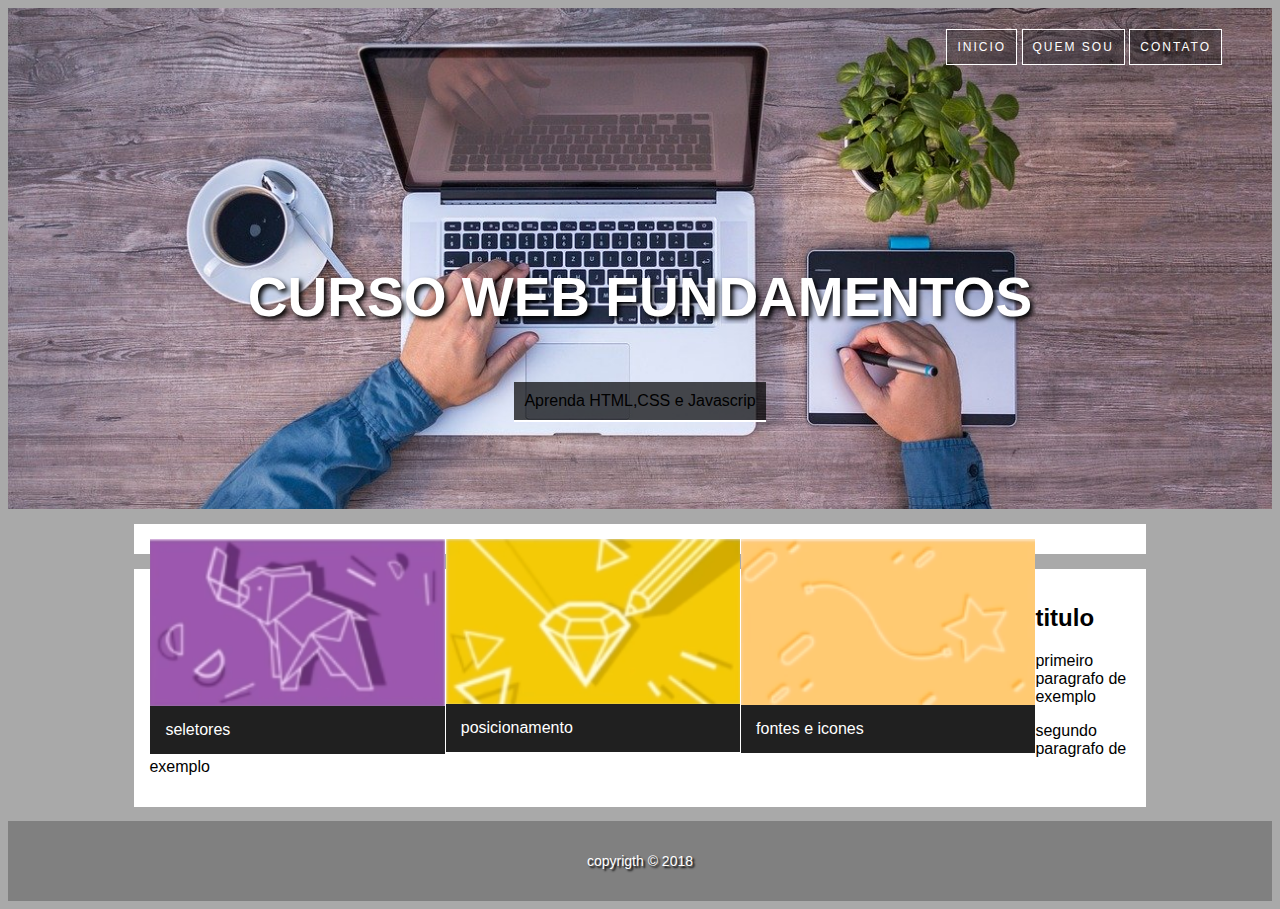
<file: aula_1/index.html>
<!doctype html>
<!--doctype informa ao navegador a versão do html que deve ser renderizada-->
<html lang="pt-br">
<head>
    <title>pagina de exemplo estrutura basica</title>
    <meta charset="utf-8">
    <meta name="author" content= "Daniel">
    <meta name="descriptions" contet= "lista de documentos">
    <meta name="keywords" contet= "html5, tecnologia">

    <link rel="stylesheet" href="css/estilo.css">
</head>

<body>

  <div id="principal">
    <header class="hero">
      <nav>
        <ul>
          <li><a href="index.html">inicio</a></li>
          <li><a href="#">quem sou</a></li>
          <li><a href="#">contato</a></li>
        </ul>
      </nav>
      <div class="hero-content">
        <h1>Curso Web Fundamentos</h1>
        <p>Aprenda HTML,CSS e Javascrip</p>
      </div>
    </header>

    <main>
        <section class="content-section">
            <div class="card">
                <img src="imagens/imagem1.png" alt="">
                <p>seletores</p>
            </div>
            <div class="card">
                <img src="imagens/imagem2.png" alt="">
                <p>posicionamento</p>
            </div>
            <div class="card">
                <img src="imagens/imagem3.png" alt="">
                <p>fontes e icones</p>
            </div>
        </section>
    
        <section class="content-section">
            <article>
                <header>
                  <h2>titulo</h2>
                </header>
                <p>primeiro paragrafo de exemplo</p>
                <p>segundo paragrafo de exemplo</p>
            </article>
        </section>
    </main> 
    
    <footer class="rodape">
      <p>copyrigth &copy; 2018</p>
    </footer>
  </div>
</body>
</html>
</file>
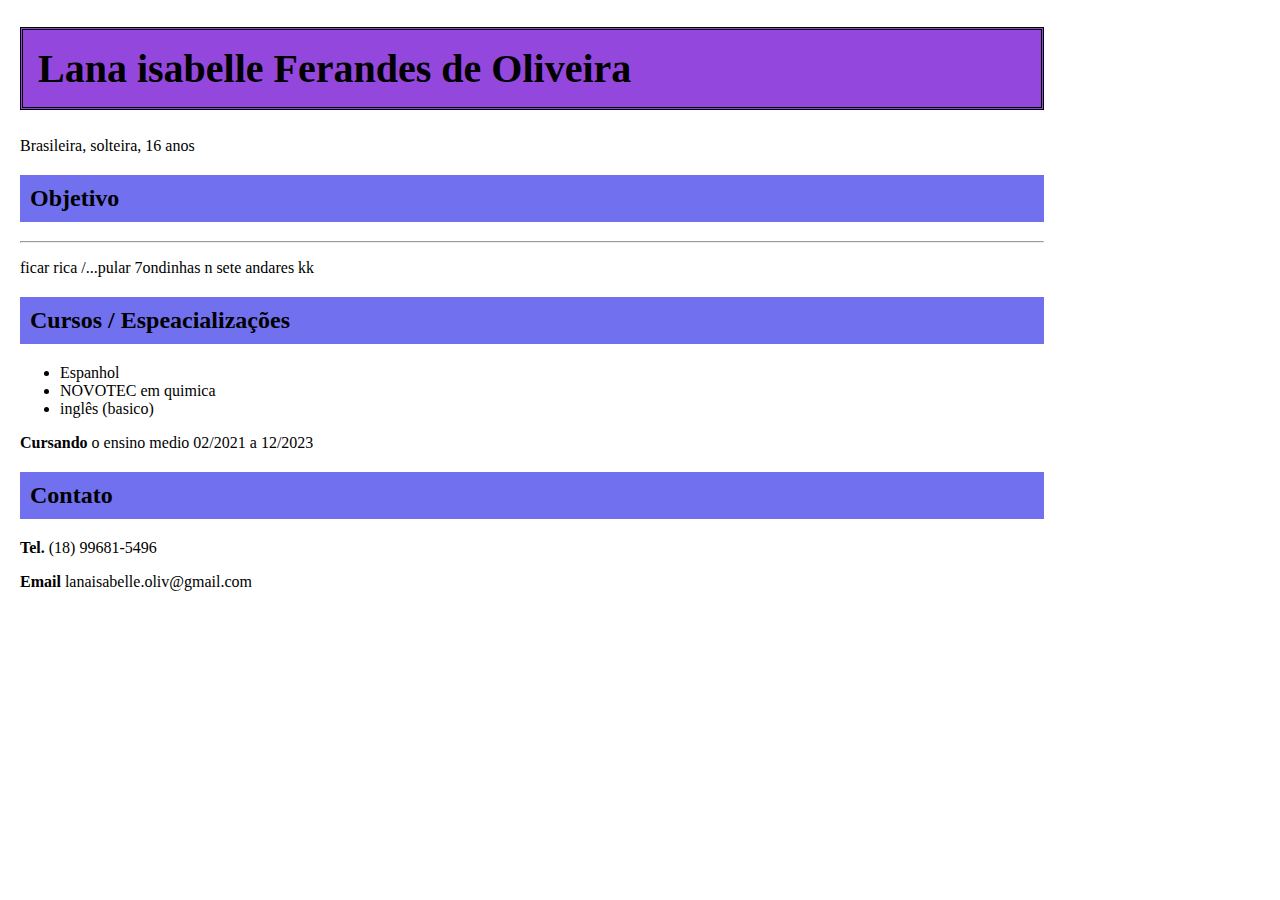
<file: aula_1/07_curriculum.html>
<!doctype html>
<!--doctype informa ao navegador a versão do html que deve ser renderizada-->
<html lang="pt-br">
    <head>
        <title>pagina de exemplo estrutura basica</title>
        <meta charset="utf-8">
        <meta name="author" content= "Daniel">
        <meta name="descriptions" contet= "lista de documentos">
        <meta name="keywords" contet= "html5, tecnologia">

        <style>
            body{
                width: 80%;
                margin: 20px;
            }
            h1{
                background:rgb(148, 71, 221);
                font-size: 40px;
                padding:15px;
                border-style: double;
            }
            h2{
                background:rgb(113, 113, 240);
            padding: 10px;
            background-origin: padding-box;
            }
        </style>
    </head>

    <body>
        <h1>Lana isabelle Ferandes de Oliveira</h1>
        <p>Brasileira, solteira, 16 anos</p>
        <h2>Objetivo</h2>
        <hr>
        <p>ficar rica /...pular 7ondinhas n sete andares kk</p>
        <h2>Cursos / Espeacializações</h2>
        <ul>
            <li>Espanhol</li>
            <li>NOVOTEC em quimica</li>
            <li>inglês (basico)</li>
        </ul>
        <b>Cursando</b> o ensino medio 02/2021 a 12/2023
        <h2>Contato</h2>
        <p><b>Tel. </b>(18) 99681-5496</p>
        <p><b>Email </b> <a>lanaisabelle.oliv@gmail.com</a> </p>
       
    </body>
</html>
</file>
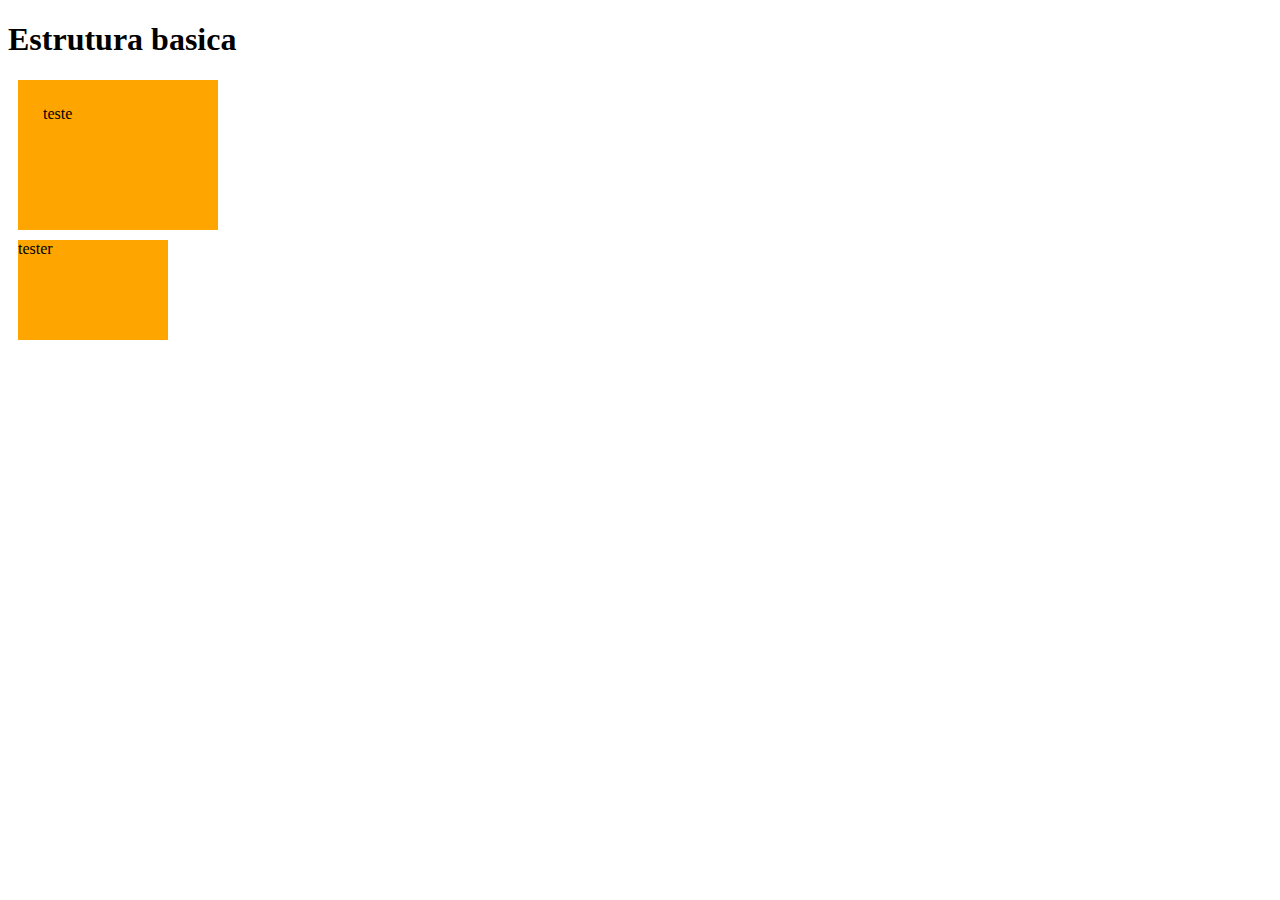
<file: aula_1/10box_sizim.html>
<!doctype html>
<!--doctype informa ao navegador a versão do html que deve ser renderizada-->
<html lang="pt-br">
    <head>
        <title>pagina de exemplo estrutura basica</title>
        <meta charset="utf-8">
        <meta name="author" content= "Daniel">
        <meta name="descriptions" contet= "lista de documentos">
        <meta name="keywords" contet= "html5, tecnologia">
    </head>

    <style>
        div{
            background: orange;
            width: 150px;
            height: 100px;
            margin: 10px;
        }

        #div1{
            padding: 25px;
        }
        #div2{
            box-sizing: border-box;
        }

    </style>
    <body>
        <h1>Estrutura basica </h1>
        <div id="div1">teste</div>
        <div id="div2">tester</div>
    </body>
</html>
</file>
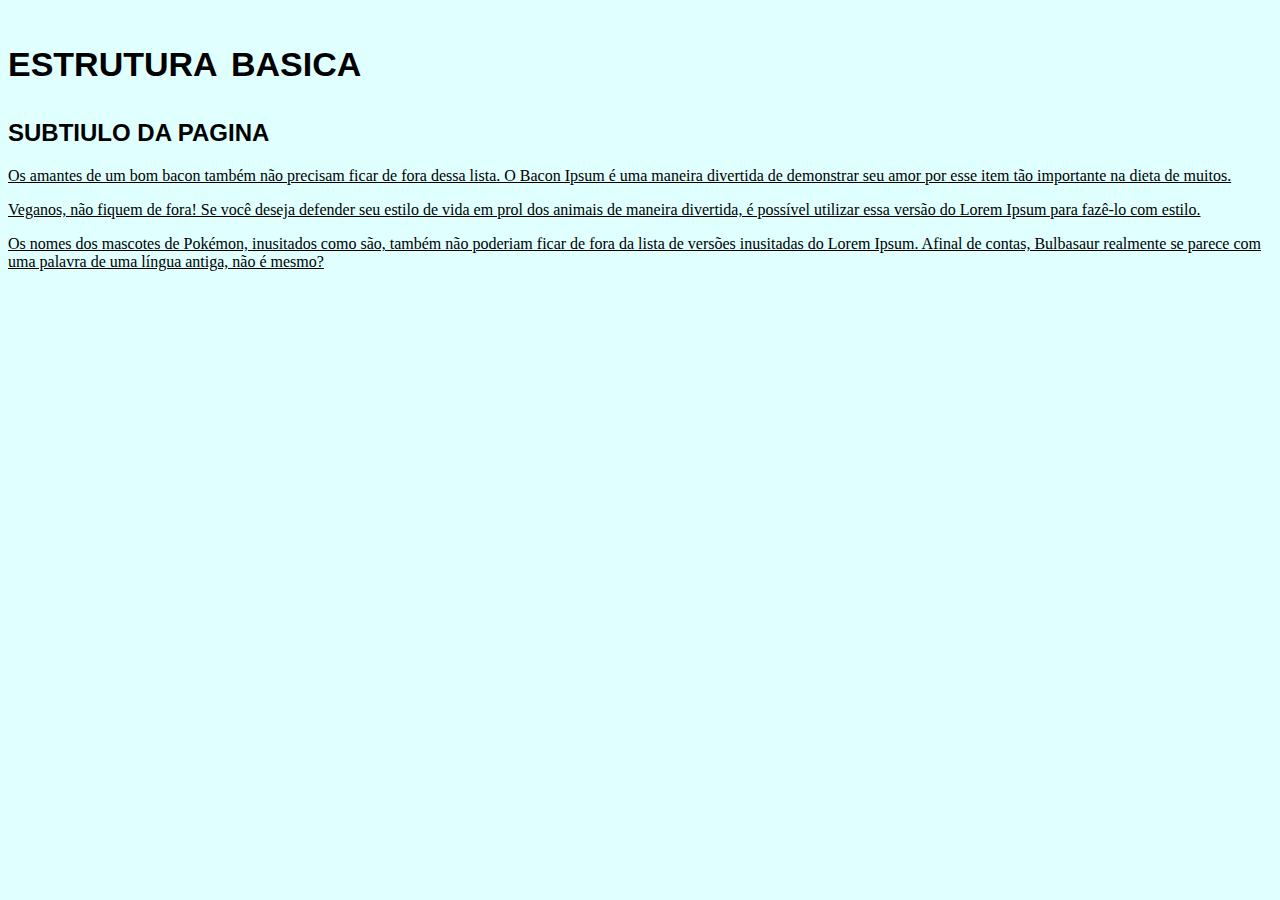
<file: aula_1/document.html>
<!doctype html>
<!--doctype informa ao navegador a versão do html que deve ser renderizada-->
<html lang="pt-br">
<head>
    <title>pagina de exemplo estrutura basica</title>
    <meta charset="utf-8">
    <meta name="author" content= "Daniel">
    <meta name="descriptions" contet= "lista de documentos">
    <meta name="keywords" contet= "html5, tecnologia">
   
<style>
    body{
        background-color: lightcyan;
    }

    h1{
        font-family:arial,hevetica,Arial, Helvetica, sans-serif;
        font-size: 48px;
        font-style: arial;
        font-variant: small-caps;
        color:rgb(125, 31, 212)
        boder-top 
    }
    h2{
        text-transform: uppercase;
        font-family:arial;
        text: rendering #0f0;
    }

    p{
        font-variant: normal;
        text-align:left;
        text-decoration:underline;
        text-rendering:#000ff0;
    }


</style>
</head>
    <body>
    <h1>estrutura basica</h1>
    <h2>subtiulo da pagina </h2>


    <p>Os amantes de um bom bacon também não precisam ficar de fora dessa lista. O Bacon Ipsum é uma maneira divertida de demonstrar seu amor por esse item tão importante na dieta de muitos.
</p>
    <p>Veganos, não fiquem de fora! Se você deseja defender seu estilo de vida em prol dos animais de maneira divertida, é possível utilizar essa versão do Lorem Ipsum para fazê-lo com estilo.
</p>
    <p>Os nomes dos mascotes de Pokémon, inusitados como são, também não poderiam ficar de fora da lista de versões inusitadas do Lorem Ipsum. Afinal de contas, Bulbasaur realmente se parece com uma palavra de uma língua antiga, não é mesmo?
</p>

</body>
</html>
</file>
<file: aula_1/css/estilo.css>
body{
    font-family: sans-serif;
    background: darkgray
}
.hero{
    background-image: url('../../imagens_css/laptop-2838921_1280.jpg');
    height: 500px;
    background-position: right center;
    background-size:cover;
    border-top: 1px solid transparent;
}
.hero-content{
    text-align: center;
    color: black;
    margin-top: 150px;
}
.hero-content h1{
    color: white;
    text-align: center;
    padding-top: 50px;  
    text-transform: uppercase;
    font-size: 55px;
    text-shadow: 3px 3px 5px black;
}
main{
    width: 80%;
    margin:auto;
}
.content-section{
    background-color: white;
    padding: 15px;
    margin-top: 15px;
}
.hero-content h2{
    background-color: rgb(202, 202, 202);
    width: auto;
    font-size: 40px;
    border-style: outset;
    
}
.hero-content p{
    background:rgba(0,0,0,.7);
    display: inline-block;
    padding: 10px;
    border-bottom: 2px solid white;
   
}
.hero nav ul{
    text-align: right;
    margin: 20px 50px 0 0;
}
.hero nav li{
    display: inline-block;
    list-style: none;
    border: 1px solid white;
}
.hero nav a{
    background: rgba(0,0,0,0.3);
    display: block;
    padding: 10px;
    color: white;
    text-decoration: none;
    text-transform: uppercase;
    font-size: 12px;
    letter-spacing: 2px;
}
.hero nav a:hover{
    background: rgba(0,0,0,0.5);
}
.card{
    width: 30%;
    float: left;
    box-sizing: border-box;
    margin-left: 1px;
}
.card img {
    width: 100%;
    display:block;
}
.card p{
    background-color: rgb(32, 32, 32);
    color: white;
    margin: 0;
    padding: 15px;
}
.rodape{
    height: 80px;
    color: white;
    font-size: 14px;
    text-align: center;
    text-shadow: 2px 2px 2px black;
    background-color:gray;
    background-size: 40px;
    line-height: 80px;
}
</file>
